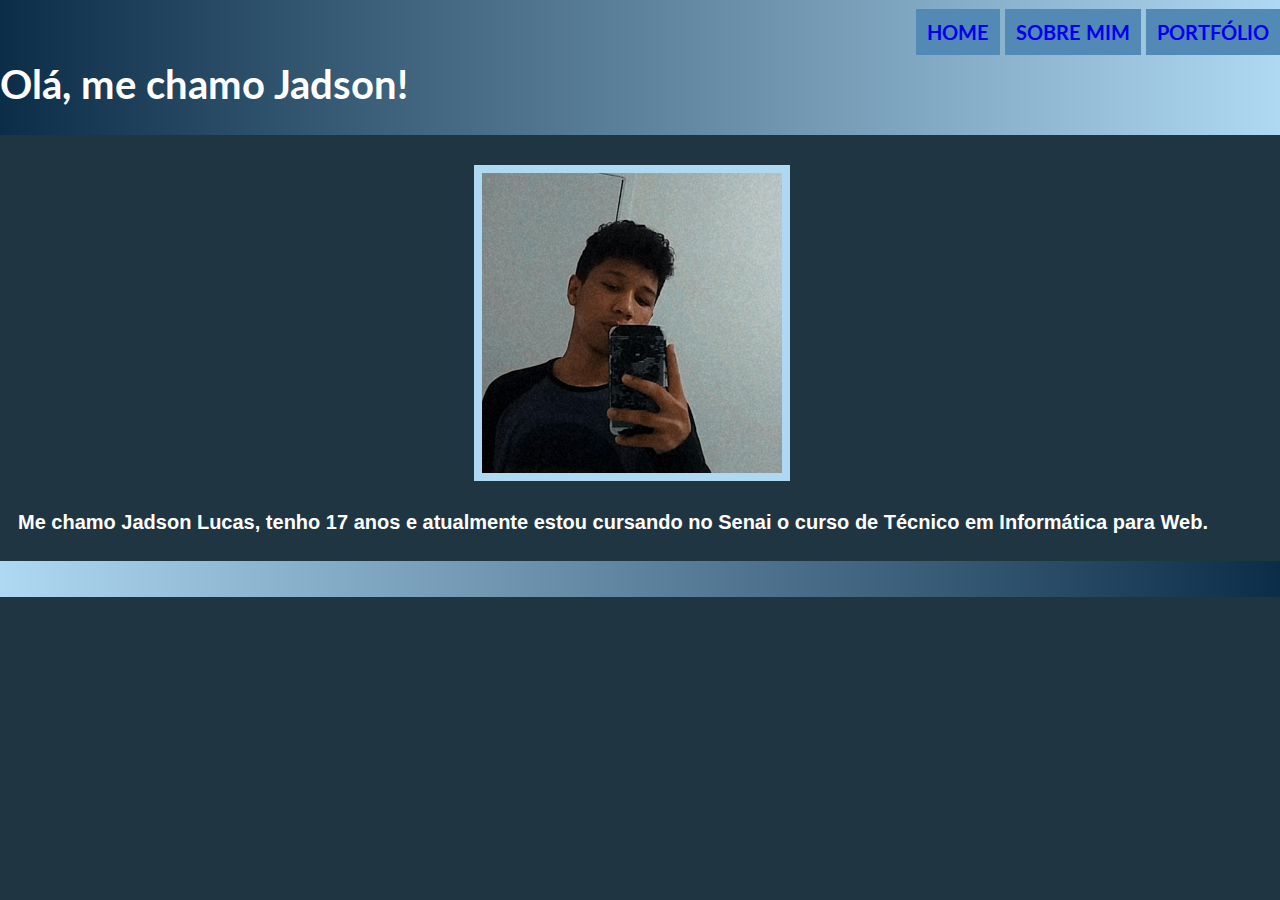
<file: index.html>
<!DOCTYPE html>
<html lang="pt-br">
<head>
    <meta charset="UTF-8">
    <meta http-equiv="X-UA-Compatible" content="IE=edge">
    <meta name="viewport" content="width=device-width, initial-scale=1.0">
    <link rel="stylesheet" href="css/1style.css">
    <link rel="shortcut icon" href="img/favicon.png" type="image/x-icon">
    <link rel="preconnect" href="https://fonts.gstatic.com">
    <link href="https://fonts.googleapis.com/css2?family=Lato:wght@300&display=swap" rel="stylesheet">
    <title>Home</title>
</head>
<body>
    <header class="header">
        <h1 class="hello">Olá, me chamo Jadson!</h1>
        <nav class="menu">
            <ul>
                <li><strong><a href="index.html">Home</a></strong></li>
                <li><strong><a href="2sm.html">Sobre mim</a></strong></li>
                <li><strong><a href="3port.html">Portfólio</a></strong></li>
            </ul>
        </nav>
    </header>
    <img class="fotolucas" src="img/fotolucas.png" alt="Foto">
    <div class="intro">
        <h4 class="present">Me chamo Jadson Lucas, tenho 17 anos e atualmente estou cursando no Senai o curso de Técnico em Informática para Web.</h4>
    </div>
    <footer class="pé">
        <p></p>
    </footer>
</body>
</html>
</file>
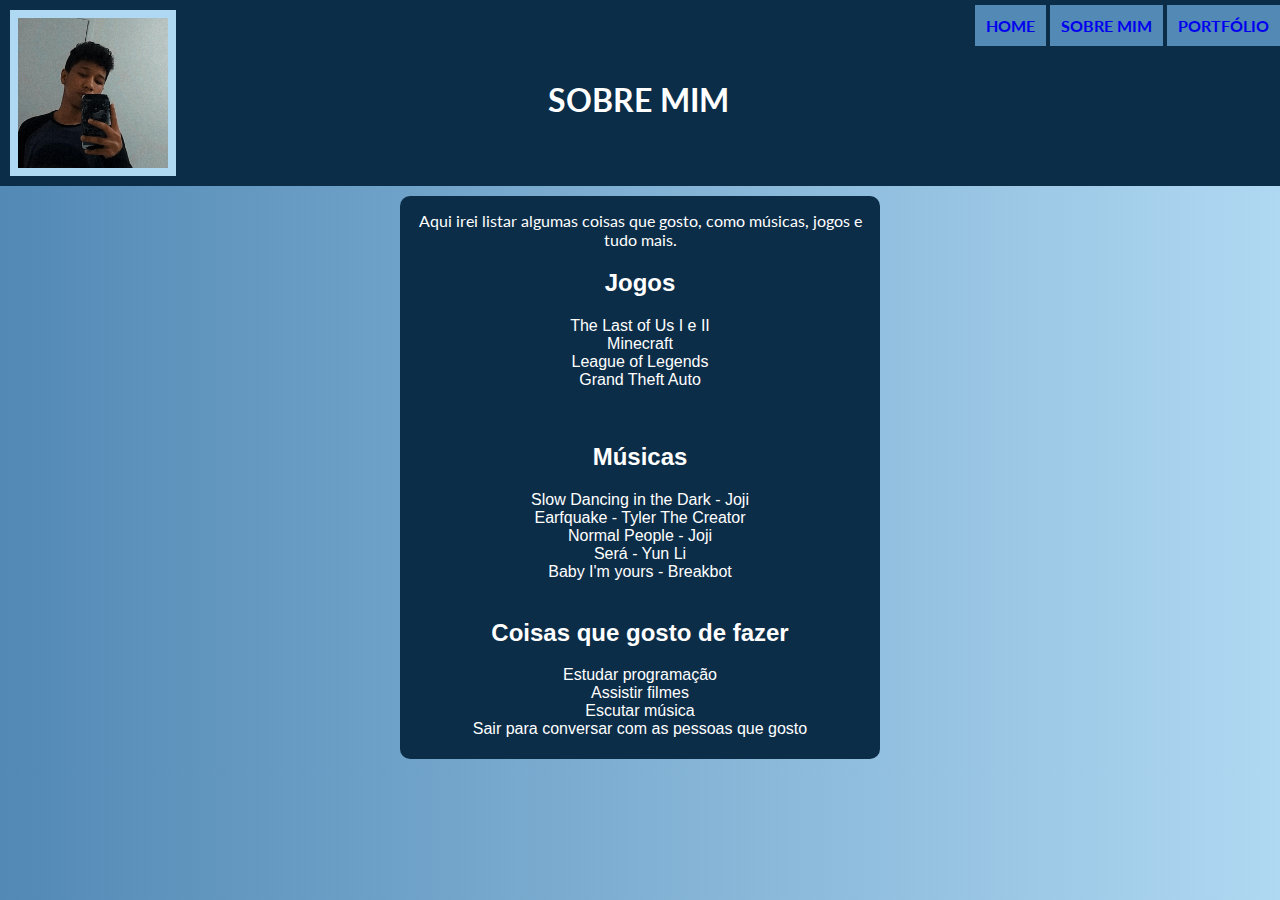
<file: 2sm.html>
<!DOCTYPE html>
<html lang="pt-br">
<head>
    <meta charset="UTF-8">
    <meta http-equiv="X-UA-Compatible" content="IE=edge">
    <meta name="viewport" content="width=device-width, initial-scale=1.0">
    <link rel="stylesheet" href="css/2style.css">
    <link rel="shortcut icon" href="img/favicon.png" type="image/x-icon">
    <link rel="preconnect" href="https://fonts.gstatic.com">
    <link href="https://fonts.googleapis.com/css2?family=Lato:wght@300&display=swap" rel="stylesheet">
    <title>Sobre mim</title>
</head>
<body>
    <header class="header">
        <img class="fotolucas" src="img/fotolucas.png" alt="Foto">
        <h1 class="hello">SOBRE MIM</h1>
        <nav class="menu">
            <ul>
                <li><strong><a href="index.html">Home</a></strong></li>
                <li><strong><a href="2sm.html">Sobre mim</a></strong></li>
                <li><strong><a href="3port.html">Portfólio</a></strong></li>
            </ul>
        </nav>
    </header>
    
    <div class="list">
        <p class="intro">
            Aqui irei listar algumas coisas que gosto, como músicas, jogos e tudo mais.
        </p>

        <h2>Jogos</h2>
        <ul>
            <li>The Last of Us I e II</li>
            <li>Minecraft</li>
            <li>League of Legends</li>
            <li>Grand Theft Auto</li>
        </ul>
        <br>
        <h2>Músicas</h2>
            <li>Slow Dancing in the Dark - Joji</li>
            <li>Earfquake - Tyler The Creator</li>
            <li>Normal People - Joji</li>
            <li>Será - Yun Li</li>
            <li>Baby I'm yours - Breakbot</li>
        </ul>
        <br>
        <h2>Coisas que gosto de fazer</h2>
            <ul>
                <li>Estudar programação</li>
                <li>Assistir filmes</li>
                <li>Escutar música</li>
                <li>Sair para conversar com as pessoas que gosto</li>
            </ul>
    </div>
</body>
</html>
</file>
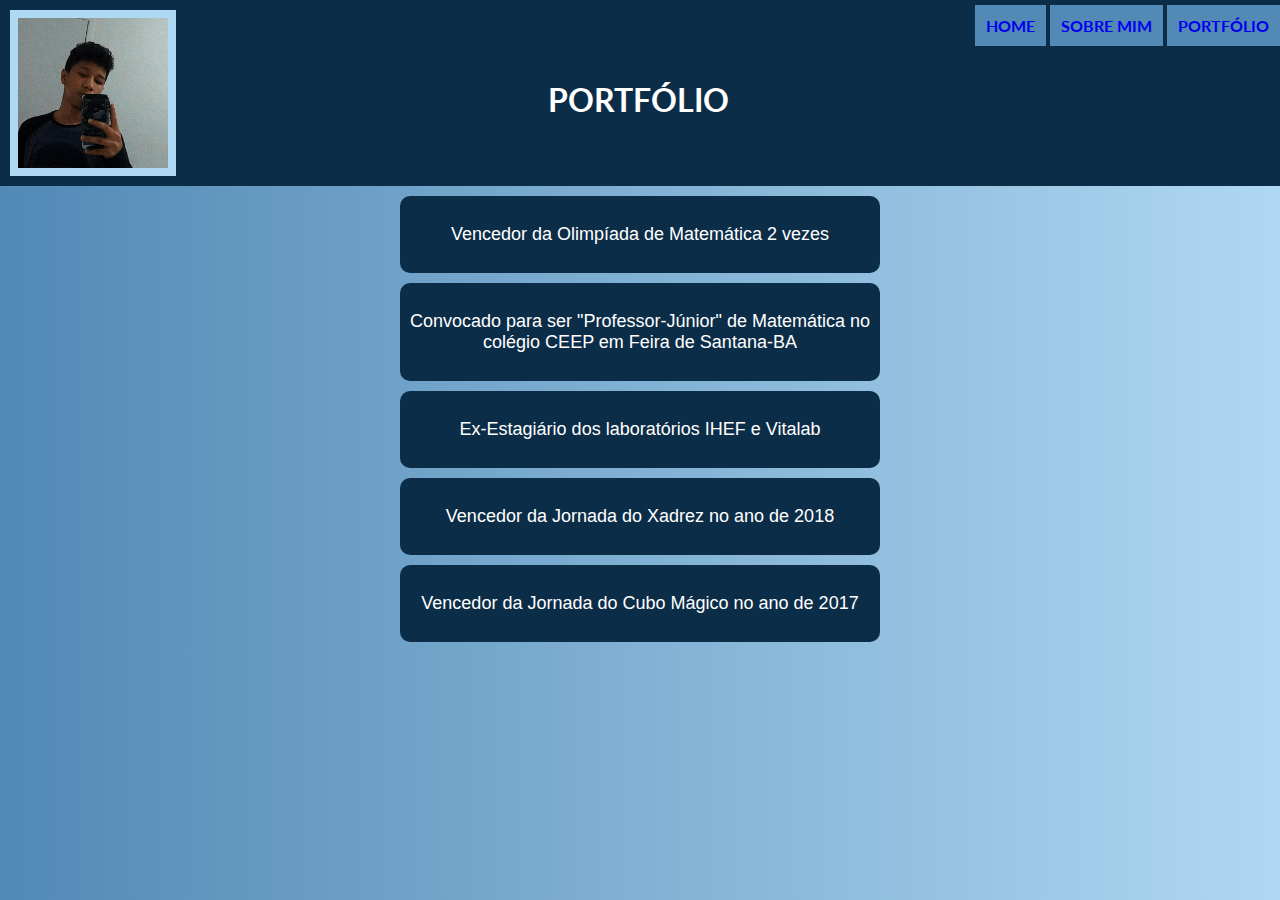
<file: 3port.html>
<!DOCTYPE html>
<html lang="pt-br">
<head>
    <meta charset="UTF-8">
    <meta http-equiv="X-UA-Compatible" content="IE=edge">
    <meta name="viewport" content="width=device-width, initial-scale=1.0">
    <link rel="stylesheet" href="css/3style.css">
    <link rel="shortcut icon" href="img/favicon.png" type="image/x-icon">
    <link rel="preconnect" href="https://fonts.gstatic.com">
    <link href="https://fonts.googleapis.com/css2?family=Lato:wght@300&display=swap" rel="stylesheet">
    <title>Portfólio</title>
</head>
<body>
    <header class="header">
        <img class="fotolucas" src="img/fotolucas.png" alt="Foto">
        <h1 class="hello">PORTFÓLIO</h1>
        <nav class="menu">
            <ul>
                <li><strong><a href="index.html">Home</a></strong></li>
                <li><strong><a href="2sm.html">Sobre mim</a></strong></li>
                <li><strong><a href="3port.html">Portfólio</a></strong></li>
            </ul>
        </nav>
    </header>
    <div class="port1">
        <p>Vencedor da Olimpíada de Matemática 2 vezes</p>
    </div>
    <div class="port2">
        <p>Convocado para ser "Professor-Júnior" de Matemática no colégio CEEP em Feira de Santana-BA</p>
    </div>
    <div class="port3">
        <p>Ex-Estagiário dos laboratórios IHEF e Vitalab</p>
    </div>
    <div class="port4">
        <p>Vencedor da Jornada do Xadrez no ano de 2018</p>
    </div>
    <div class="port5">
        <p>Vencedor da Jornada do Cubo Mágico no ano de 2017</p>
    </div>
</body>
</html>
</file>
<file: css/1style.css>
html, body{
    margin: 0;
    padding: 0;
}

body{
    font-family: sans-serif;
    background-color: #1F3541;
    color: rgb(255, 255, 255);
}

.header{
    font-family: 'Lato', sans-serif;
    font-size: 20px;
    background-image:linear-gradient(to left, #AFD8F2, #0C2D48);
    display: flex;
    justify-content: space-between;
}

.menu ul{
    list-style: none;
    padding: 0;
}

.menu li{
    text-transform: uppercase;
    display: inline;
    border: 1px solid #5289B5;
    background-color: #5289B5; 
    padding: 10px;
}

.menu a{
    text-decoration: none;
}

.menu li:hover{
    background-color: #B1D4E0;
}

.header h1{
    margin-top: 60px;
}

.intro{
    display: flex;
}

.fotolucas{
    margin-top: 30px;
    margin-left: 37%;
    border: 8px solid #AFD8F2;
    width: 300px;
}

.present{
    font-size: 20px;
    margin-left: 18px;
}

.text{
    border-radius: 10px;
    color: black;
    background-image: linear-gradient(to right, #0091ff, #3f6fc9);
    padding: 10px;
}

footer{
    padding: 10px;
    background-image:linear-gradient(to right, #AFD8F2, #0C2D48);
}
</file>
<file: css/2style.css>
html, body{
    margin: 0;
    padding: 0;
}

body{
    font-family: sans-serif;
    background-image: linear-gradient(to right, #5289B5, #AFD8F2);
    color: rgb(255, 255, 255);
}

.header{
    font-family: 'Lato', sans-serif;
    background-color: #0C2D48;
    text-align: center;
    display: flex;
    justify-content: space-between;
}

.menu ul{
    list-style: none;
    padding: 0;
}

.menu li{
    text-transform: uppercase;
    display: inline;
    border: 1px solid #5289B5;
    background-color: #5289B5; 
    padding: 10px;
}

.menu a{
    text-decoration: none;
}

.menu li:hover{
    background-color: #B1D4E0;
}

.header h1{
    margin-left: 115px;
    margin-top: 80px;
}

.fotolucas{
    border: 8px solid #AFD8F2;
    margin: 10px;
    width: 150px;
}

.intro{
    font-family: 'Lato', sans-serif;
    margin: 10px;
    text-align: center;
}

.list{
    padding: 5px;
    text-align: center;
    color: white;
    background-color: #0C2D48;
    border-radius: 10px;
    margin: 10px 400px;
}

.list ul{
    padding: 0;
}

.list li{
    list-style: none;
}
</file>
<file: css/3style.css>
html, body{
    margin: 0;
    padding: 0;
}

body{
    font-family: sans-serif;
    background-image: linear-gradient(to right, #5289B5, #AFD8F2);
    color: rgb(255, 255, 255);
}

.header{
    font-family: 'Lato', sans-serif;
    background-color: #0C2D48;
    text-align: center;
    display: flex;
    justify-content: space-between;
}

.menu ul{
    list-style: none;
    padding: 0;
}

.menu li{
    text-transform: uppercase;
    display: inline;
    border: 1px solid #5289B5;
    background-color: #5289B5; 
    padding: 10px;
}

.menu a{
    text-decoration: none;
}

.menu li:hover{
    background-color: #B1D4E0;
}

.header h1{
    margin-top: 80px;
    margin-left: 115px;
}

.fotolucas{
    border: 8px solid #AFD8F2;
    margin: 10px;
    width: 150px;
}

.port1{
    font-size: 18px;
    text-align: center;
    border-radius: 10px;
    color: white;
    background-color: #0C2D48;
    padding: 10px;
    border-radius: 10px;
    margin: 10px 400px;
}

.port2{
    font-size: 18px;
    text-align: center;
    border-radius: 10px;
    color: white;
    background-color: #0C2D48;
    padding: 10px;
    border-radius: 10px;
    margin: 10px 400px;
}

.port3{
    font-size: 18px;
    text-align: center;
    border-radius: 10px;
    color: white;
    background-color: #0C2D48;
    padding: 10px;
    border-radius: 10px;
    margin: 10px 400px;
}

.port4{
    font-size: 18px;
    text-align: center;
    border-radius: 10px;
    color: white;
    background-color: #0C2D48;
    padding: 10px;
    border-radius: 10px;
    margin: 10px 400px;
}

.port5{
    font-size: 18px;
    text-align: center;
    border-radius: 10px;
    color: white;
    background-color: #0C2D48;
    padding: 10px;
    border-radius: 10px;
    margin: 10px 400px;
}
</file>
